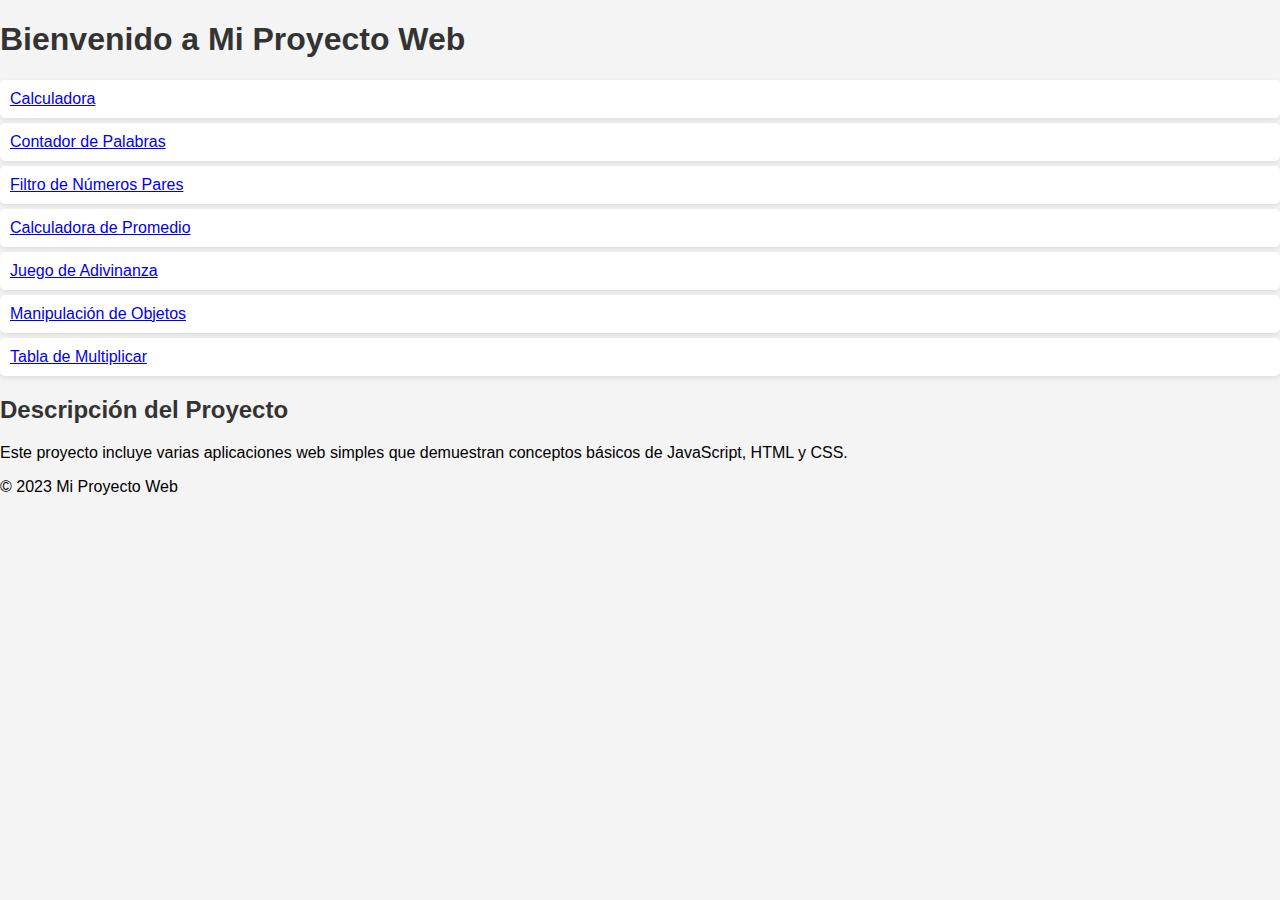
<file: mi-proyecto-web/index.html>
<!DOCTYPE html>
<html lang="es">
<head>
    <meta charset="UTF-8">
    <meta name="viewport" content="width=device-width, initial-scale=1.0">
    <title>Mi Proyecto Web</title>
    <link rel="stylesheet" href="css/styles.css">
    <link rel="stylesheet" href="css/components.css">
</head>
<body>
    <header>
        <h1>Bienvenido a Mi Proyecto Web</h1>
        <nav>
            <ul>
                <li><a href="calculator.html">Calculadora</a></li>
                <li><a href="word-counter.html">Contador de Palabras</a></li>
                <li><a href="even-filter.html">Filtro de Números Pares</a></li>
                <li><a href="average.html">Calculadora de Promedio</a></li>
                <li><a href="guessing-game.html">Juego de Adivinanza</a></li>
                <li><a href="object-manipulation.html">Manipulación de Objetos</a></li>
                <li><a href="multiplication-table.html">Tabla de Multiplicar</a></li>
            </ul>
        </nav>
    </header>
    <main>
        <h2>Descripción del Proyecto</h2>
        <p>Este proyecto incluye varias aplicaciones web simples que demuestran conceptos básicos de JavaScript, HTML y CSS.</p>
    </main>
    <footer>
        <p>&copy; 2023 Mi Proyecto Web</p>
    </footer>
    <script src="js/main.js"></script>
</body>
</html>
</file>
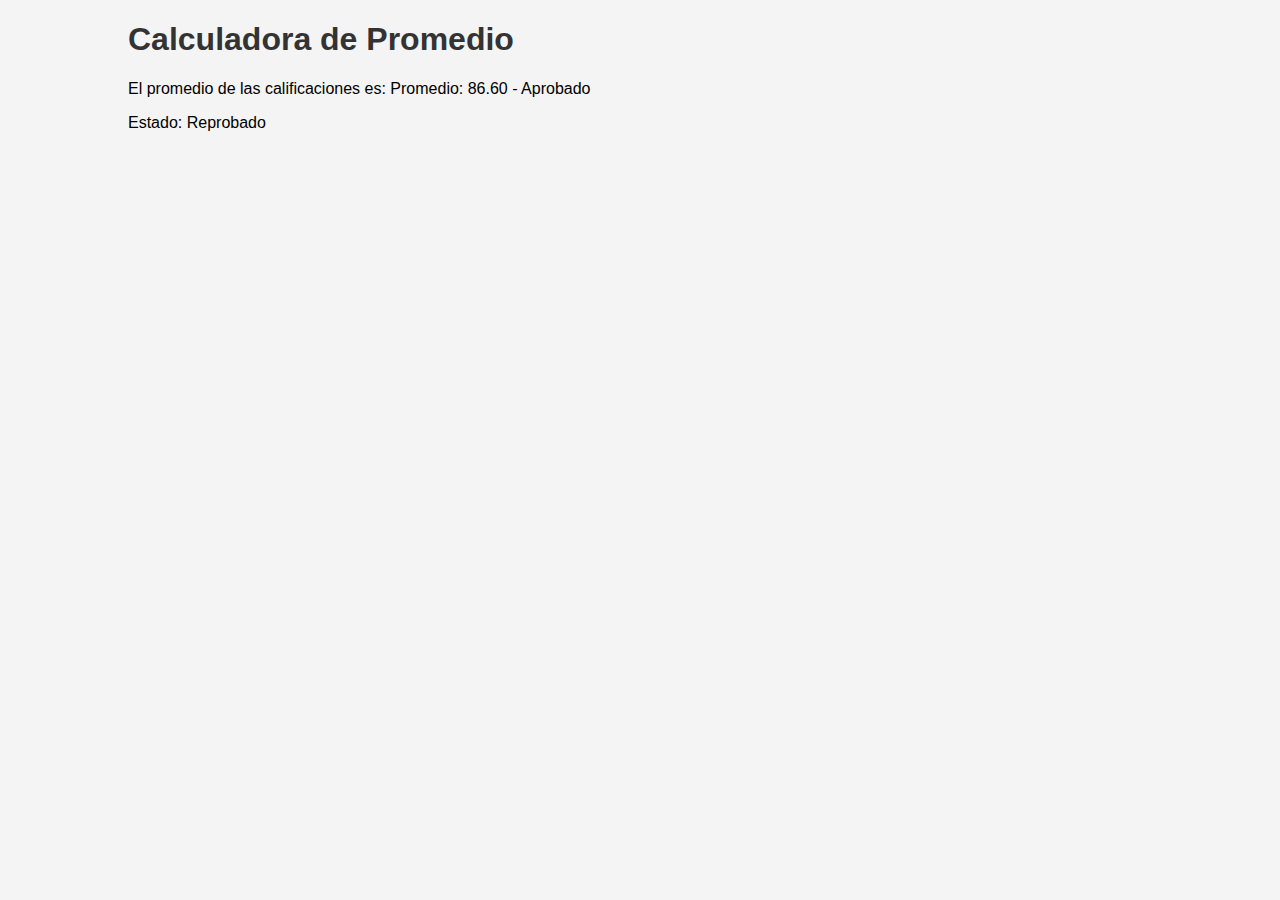
<file: mi-proyecto-web/average.html>
<!DOCTYPE html>
<html lang="es">
<head>
    <meta charset="UTF-8">
    <meta name="viewport" content="width=device-width, initial-scale=1.0">
    <title>Calculadora de Promedio</title>
    <link rel="stylesheet" href="css/styles.css">
    <link rel="stylesheet" href="css/components.css">
</head>
<body>
    <div class="container">
        <h1>Calculadora de Promedio</h1>
        <script src="js/average.js"></script>
        <script>
            const calificaciones = [85, 90, 78, 92, 88];
            const promedio = calcularPromedio(calificaciones);
            const mensaje = promedio >= 60 ? "Aprobado" : "Reprobado";

            document.write(`<p>El promedio de las calificaciones es: ${promedio}</p>`);
            document.write(`<p>Estado: ${mensaje}</p>`);
        </script>
    </div>
</body>
</html>
</file>
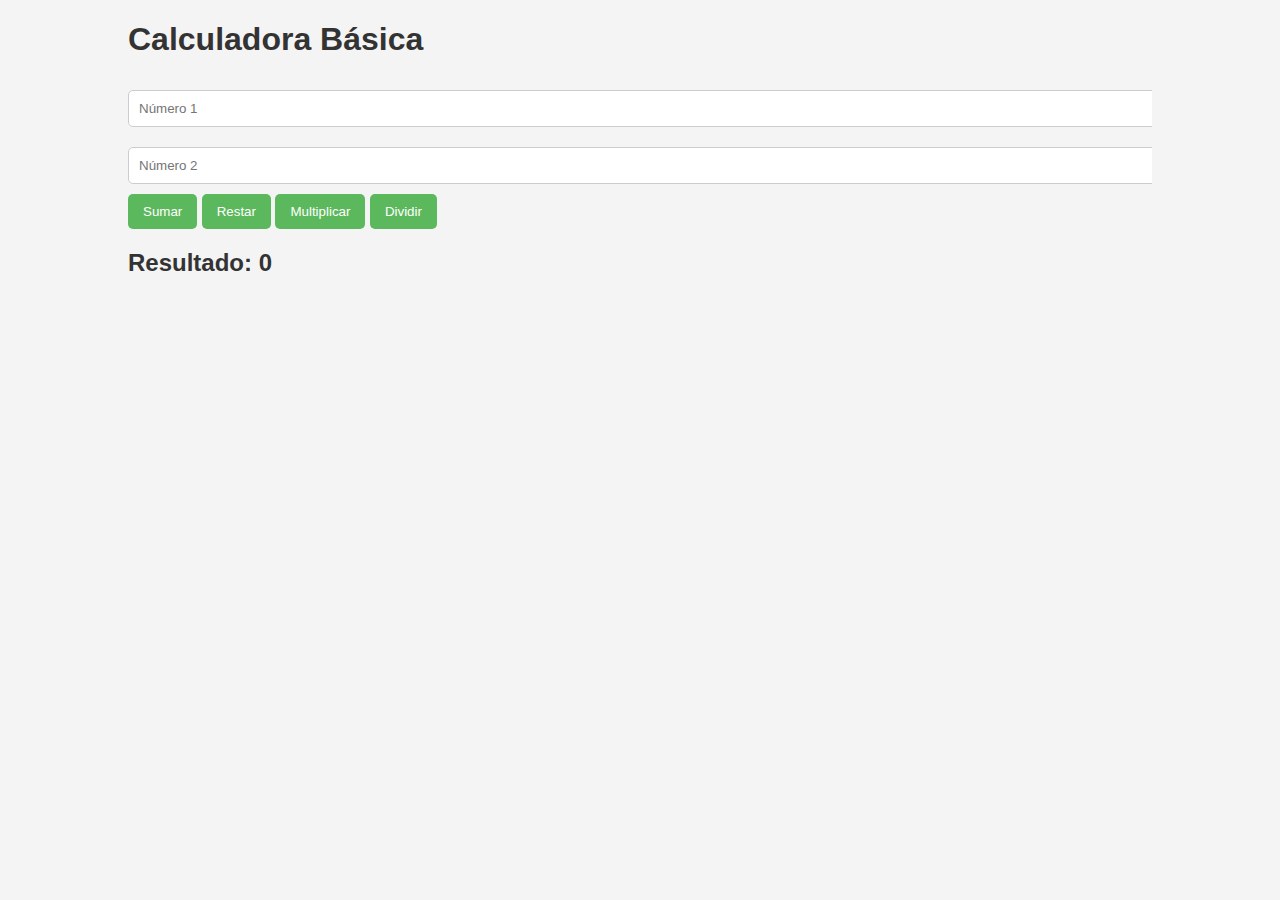
<file: mi-proyecto-web/calculator.html>
<!DOCTYPE html>
<html lang="es">
<head>
    <meta charset="UTF-8">
    <meta name="viewport" content="width=device-width, initial-scale=1.0">
    <title>Calculadora Básica</title>
    <link rel="stylesheet" href="css/styles.css">
    <link rel="stylesheet" href="css/components.css">
</head>
<body>
    <div class="container">
        <h1>Calculadora Básica</h1>
        <form id="calculator-form">
            <input type="number" id="num1" placeholder="Número 1" required>
            <input type="number" id="num2" placeholder="Número 2" required>
            <div class="buttons">
                <button type="button" onclick="sumar()">Sumar</button>
                <button type="button" onclick="restar()">Restar</button>
                <button type="button" onclick="multiplicar()">Multiplicar</button>
                <button type="button" onclick="dividir()">Dividir</button>
            </div>
        </form>
        <h2>Resultado: <span id="resultado">0</span></h2>
    </div>
    <script src="js/calculator.js"></script>
</body>
</html>
</file>
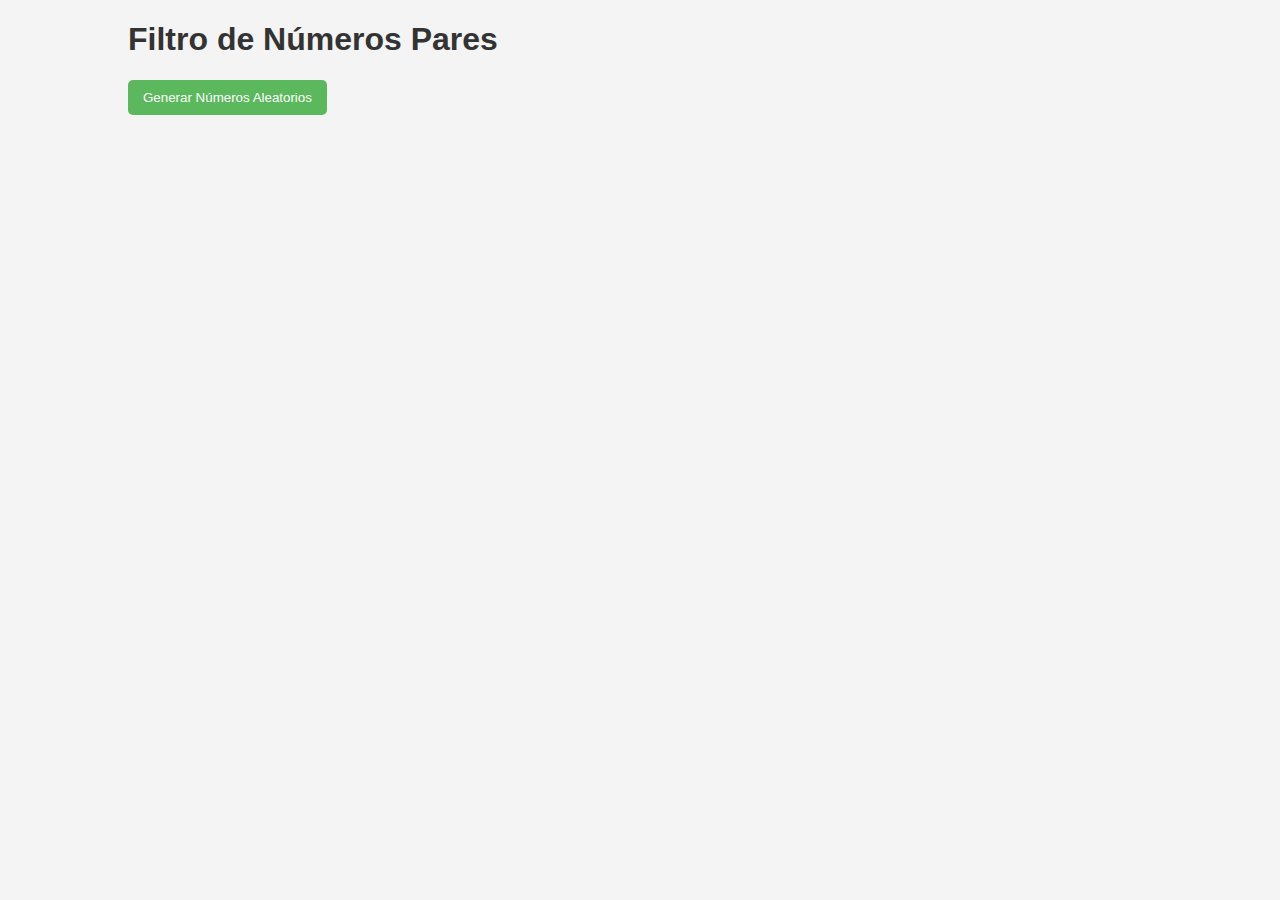
<file: mi-proyecto-web/even-filter.html>
<!DOCTYPE html>
<html lang="es">
<head>
    <meta charset="UTF-8">
    <meta name="viewport" content="width=device-width, initial-scale=1.0">
    <title>Filtro de Números Pares</title>
    <link rel="stylesheet" href="css/styles.css">
    <link rel="stylesheet" href="css/components.css">
</head>
<body>
    <div class="container">
        <h1>Filtro de Números Pares</h1>
        <button id="generateNumbers">Generar Números Aleatorios</button>
        <ul id="evenNumbersList"></ul>
    </div>
    <script src="js/main.js"></script>
    <script src="js/evenFilter.js"></script>
</body>
</html>
</file>
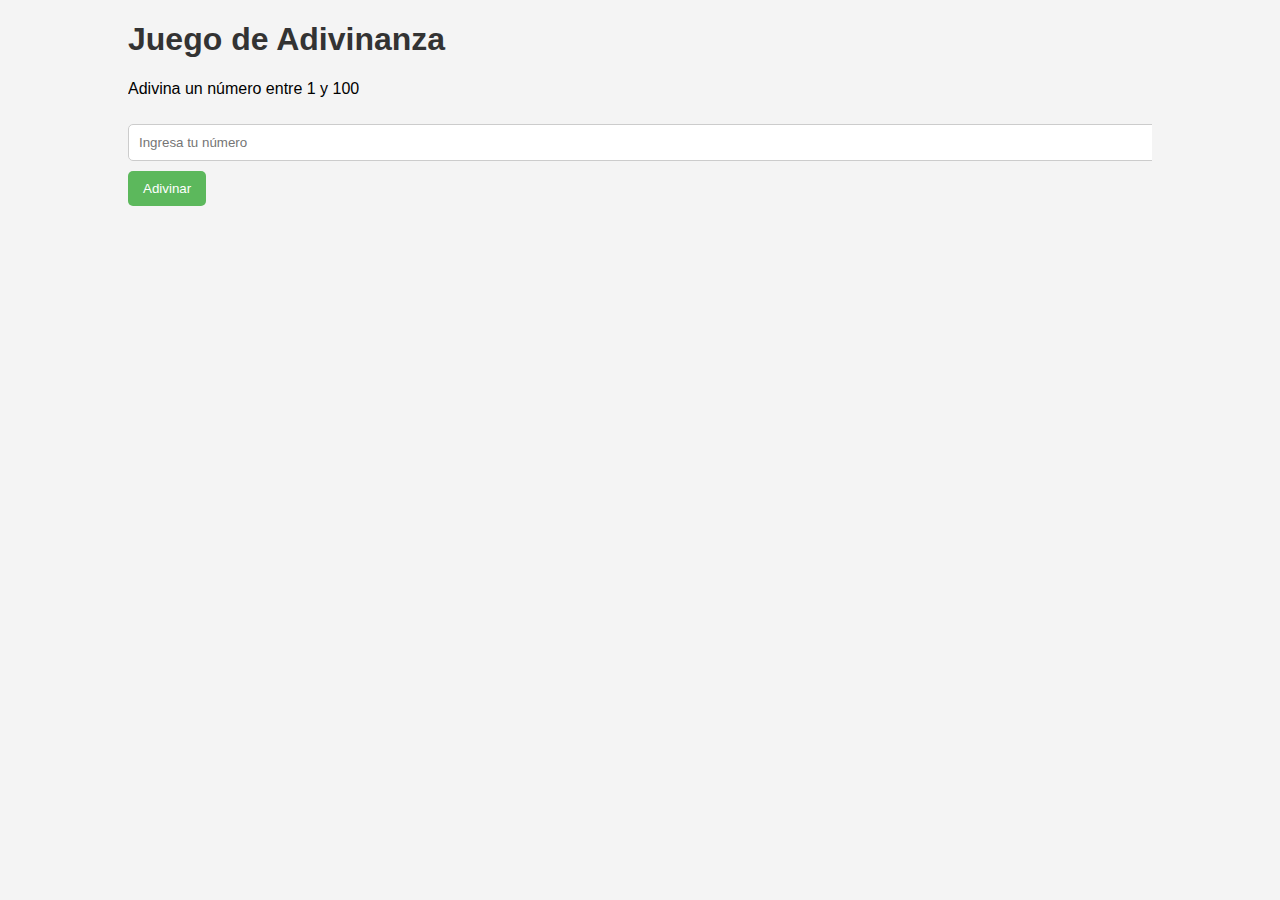
<file: mi-proyecto-web/guessing-game.html>
<!DOCTYPE html>
<html lang="es">
<head>
    <meta charset="UTF-8">
    <meta name="viewport" content="width=device-width, initial-scale=1.0">
    <title>Juego de Adivinanza</title>
    <link rel="stylesheet" href="css/styles.css">
    <link rel="stylesheet" href="css/components.css">
</head>
<body>
    <div class="container">
        <h1>Juego de Adivinanza</h1>
        <p>Adivina un número entre 1 y 100</p>
        <input type="number" id="userGuess" placeholder="Ingresa tu número" min="1" max="100">
        <button id="guessButton">Adivinar</button>
        <p id="resultMessage"></p>
        <button id="restartButton" style="display: none;">Reiniciar Juego</button>
    </div>

    <script src="js/guessingGame.js"></script>
</body>
</html>
</file>
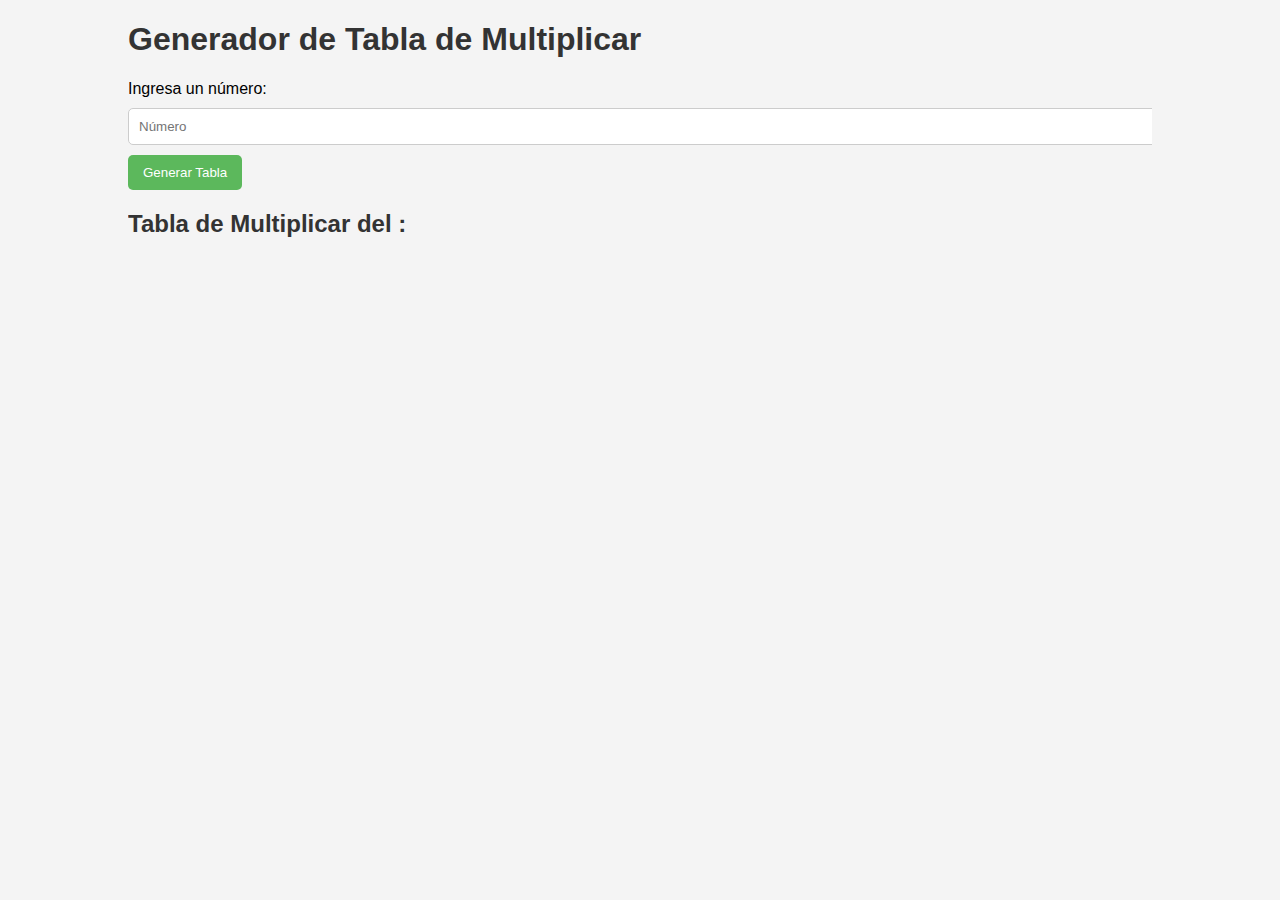
<file: mi-proyecto-web/multiplication-table.html>
<!DOCTYPE html>
<html lang="es">
<head>
    <meta charset="UTF-8">
    <meta name="viewport" content="width=device-width, initial-scale=1.0">
    <title>Tabla de Multiplicar</title>
    <link rel="stylesheet" href="css/styles.css">
    <link rel="stylesheet" href="css/components.css">
</head>
<body>
    <div class="container">
        <h1>Generador de Tabla de Multiplicar</h1>
        <label for="numberInput">Ingresa un número:</label>
        <input type="number" id="numberInput" placeholder="Número" />
        <button id="generateButton">Generar Tabla</button>
        <h2>Tabla de Multiplicar del <span id="numberDisplay"></span>:</h2>
        <ul id="multiplicationTable"></ul>
    </div>
    <script src="js/main.js"></script>
    <script src="js/multiplicationTable.js"></script>
</body>
</html>
</file>
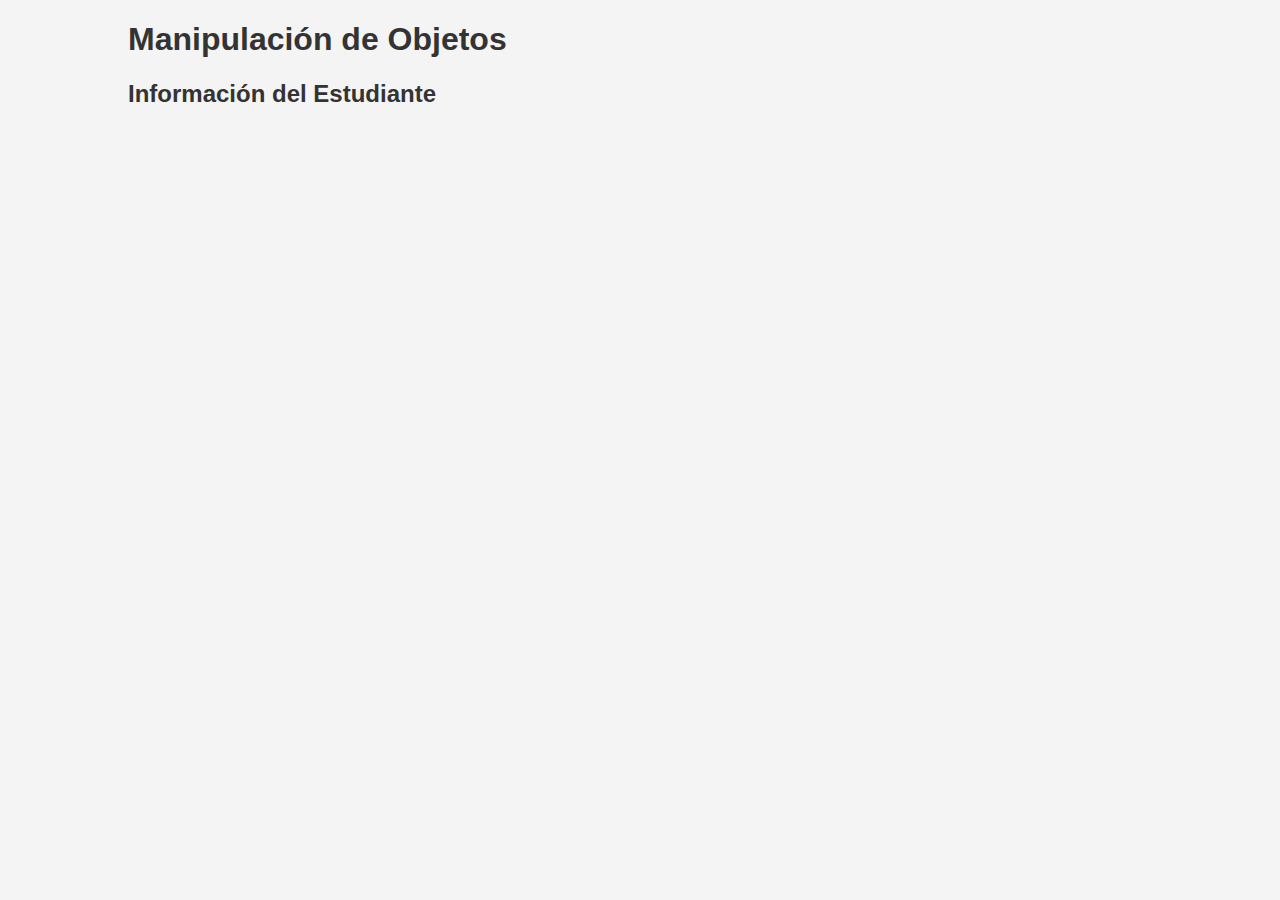
<file: mi-proyecto-web/object-manipulation.html>
<!DOCTYPE html>
<html lang="es">
<head>
    <meta charset="UTF-8">
    <meta name="viewport" content="width=device-width, initial-scale=1.0">
    <title>Manipulación de Objetos</title>
    <link rel="stylesheet" href="css/styles.css">
    <link rel="stylesheet" href="css/components.css">
</head>
<body>
    <div class="container">
        <h1>Manipulación de Objetos</h1>
        <div id="student-info">
            <h2>Información del Estudiante</h2>
            <p id="student-name"></p>
            <p id="student-average"></p>
        </div>
    </div>
    <script src="js/main.js"></script>
    <script src="js/objectManipulation.js"></script>
</body>
</html>
</file>
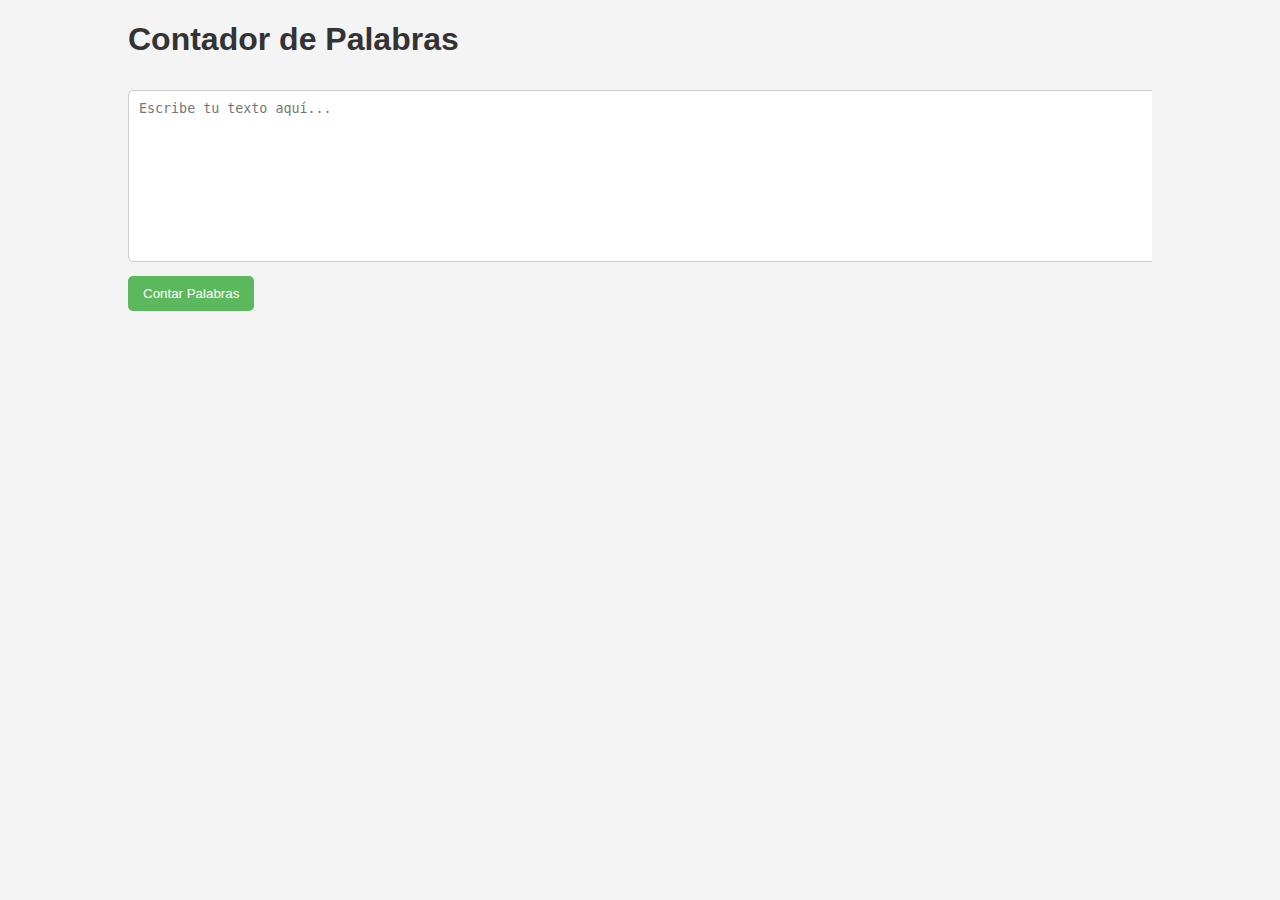
<file: mi-proyecto-web/word-counter.html>
<!DOCTYPE html>
<html lang="es">
<head>
    <meta charset="UTF-8">
    <meta name="viewport" content="width=device-width, initial-scale=1.0">
    <title>Contador de Palabras</title>
    <link rel="stylesheet" href="css/styles.css">
    <link rel="stylesheet" href="css/components.css">
</head>
<body>
    <div class="container">
        <h1>Contador de Palabras</h1>
        <textarea id="texto" rows="10" cols="50" placeholder="Escribe tu texto aquí..."></textarea>
        <br>
        <button id="contarBtn">Contar Palabras</button>
        <p id="resultado"></p>
    </div>
    <script src="js/main.js"></script>
    <script src="js/wordCounter.js"></script>
</body>
</html>
</file>
<file: mi-proyecto-web/css/styles.css>
body {
    font-family: Arial, sans-serif;
    margin: 0;
    padding: 0;
    background-color: #f4f4f4;
}

h1, h2, h3 {
    color: #333;
}

.container {
    width: 80%;
    margin: auto;
    overflow: hidden;
}

input[type="text"], input[type="number"], textarea {
    width: 100%;
    padding: 10px;
    margin: 10px 0;
    border: 1px solid #ccc;
    border-radius: 5px;
}

button {
    background-color: #5cb85c;
    color: white;
    padding: 10px 15px;
    border: none;
    border-radius: 5px;
    cursor: pointer;
}

button:hover {
    background-color: #4cae4c;
}

ul {
    list-style-type: none;
    padding: 0;
}

li {
    background: #fff;
    margin: 5px 0;
    padding: 10px;
    border-radius: 5px;
    box-shadow: 0 2px 5px rgba(0, 0, 0, 0.1);
}
</file>
<file: mi-proyecto-web/css/components.css>
/* Estilos específicos para los diferentes componentes de la aplicación */

.calculator {
    margin: 20px;
    padding: 20px;
    border: 1px solid #ccc;
    border-radius: 5px;
    background-color: #f9f9f9;
}

.word-counter {
    margin: 20px;
    padding: 20px;
    border: 1px solid #ccc;
    border-radius: 5px;
    background-color: #f9f9f9;
}

.even-filter {
    margin: 20px;
    padding: 20px;
    border: 1px solid #ccc;
    border-radius: 5px;
    background-color: #f9f9f9;
}

.average {
    margin: 20px;
    padding: 20px;
    border: 1px solid #ccc;
    border-radius: 5px;
    background-color: #f9f9f9;
}

.guessing-game {
    margin: 20px;
    padding: 20px;
    border: 1px solid #ccc;
    border-radius: 5px;
    background-color: #f9f9f9;
}

.object-manipulation {
    margin: 20px;
    padding: 20px;
    border: 1px solid #ccc;
    border-radius: 5px;
    background-color: #f9f9f9;
}

.multiplication-table {
    margin: 20px;
    padding: 20px;
    border: 1px solid #ccc;
    border-radius: 5px;
    background-color: #f9f9f9;
}

.button {
    padding: 10px 15px;
    border: none;
    border-radius: 5px;
    background-color: #007bff;
    color: white;
    cursor: pointer;
}

.button:hover {
    background-color: #0056b3;
}

.input-field {
    padding: 10px;
    margin: 5px 0;
    border: 1px solid #ccc;
    border-radius: 5px;
    width: calc(100% - 22px);
}
</file>
